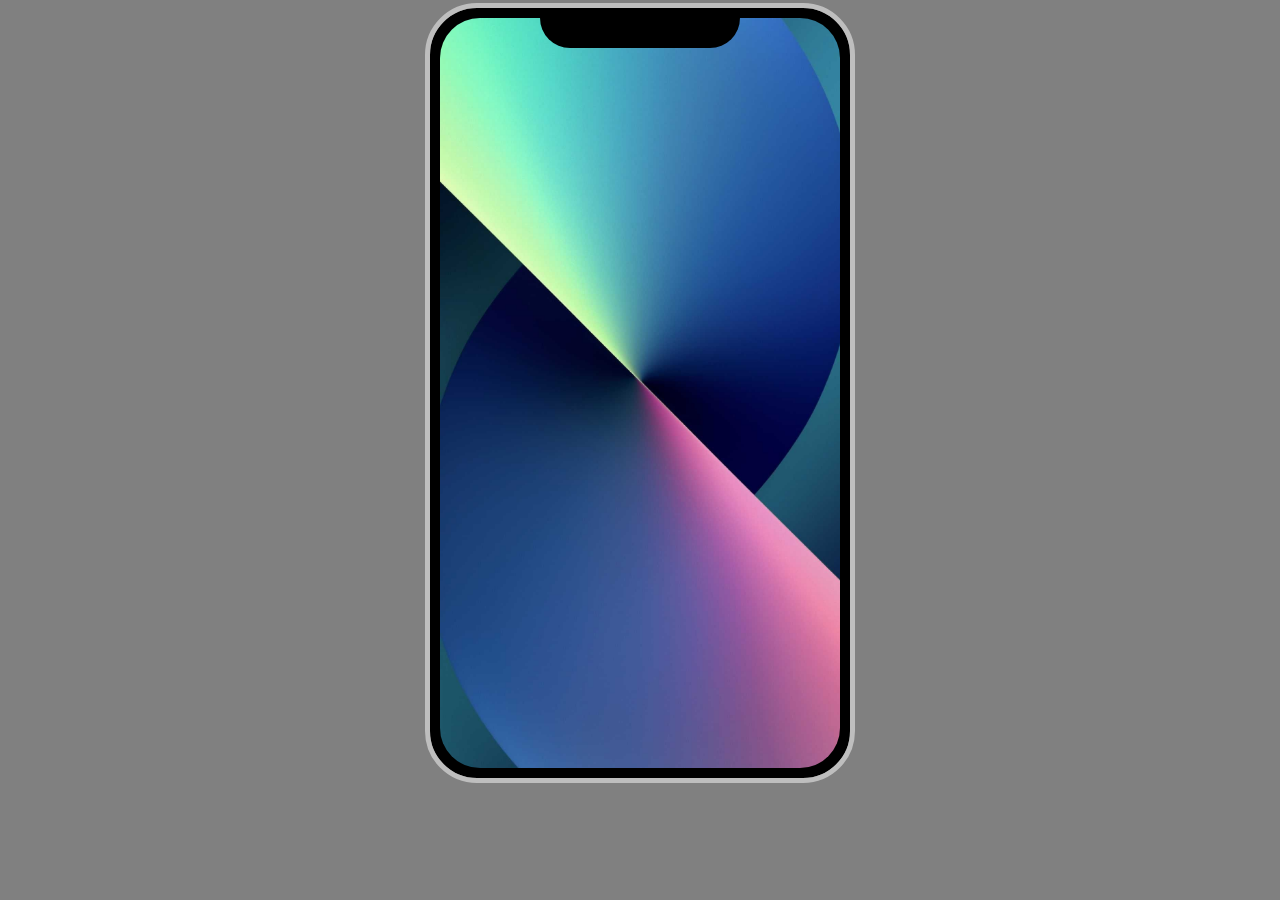
<file: Iphone/Iphone13/phone/index.html>
<!DOCTYPE html>
<html lang="en">

<head>
    <meta charset="UTF-8">
    <meta http-equiv="X-UA-Compatible" content="IE=edge">
    <meta name="viewport" content="width=device-width, initial-scale=1.0">
    <title>Document</title>
    <link rel="stylesheet" href="../CSS/Phonestyle.css">
</head>

<body>
    <div id="border">
        <div id="phone">
            <div id="topPhone"></div>
            <div id="screen">
                <div id="topBar"></div>
            </div>
        </div>
    </div>
</body>

</html>
</file>
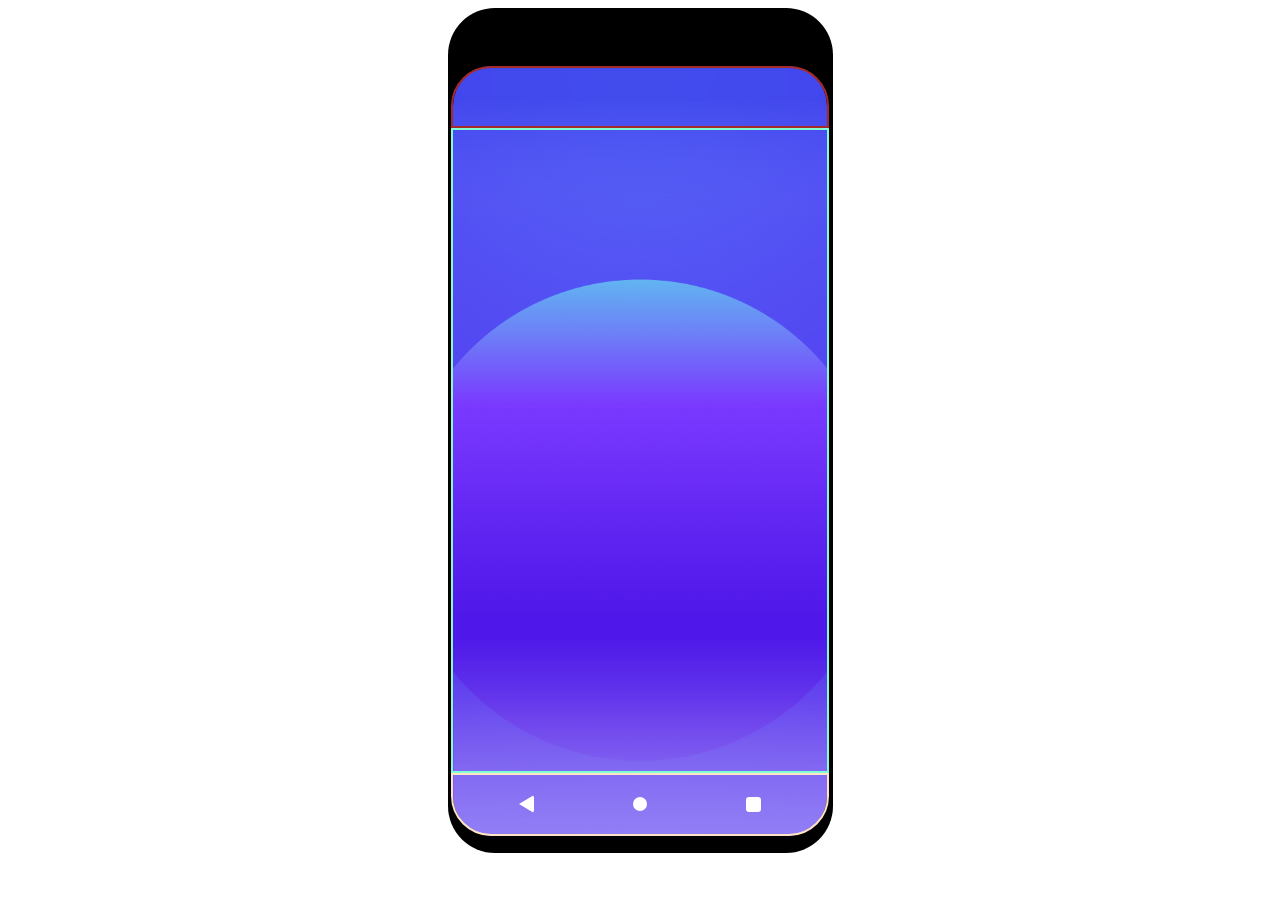
<file: pixel/pixel4XL/phone/index.html>
<!DOCTYPE html>
<html lang="en">

<head>
    <meta charset="UTF-8">
    <meta http-equiv="X-UA-Compatible" content="IE=edge">
    <meta name="viewport" content="width=device-width, initial-scale=1.0">
    <title>Document</title>
    <link rel="stylesheet" href="../CSS/Phonestyle.css">
</head>

<body>
    <div id="border">
        <div id="phone">
            <div id="topPhone"></div>
            <div id="screen">
                <div id="topBar"></div>
                <div id="content"></div>
                <div id="botBar">
                    <div id="goBack">
                        <div class="logo"></div>
                    </div>
                    <div id="home">
                        <div class="logo"></div>
                    </div>
                    <div id="tab">
                        <div class="logo"></div>
                    </div>
                </div>
            </div>
        </div>
    </div>
</body>

</html>
</file>
<file: Iphone/Iphone13/CSS/Phonestyle.css>
body {
  background-color: grey;
  display: flex;
  align-items: center;
  justify-content: center;
}
body #border #phone {
  width: 400px;
  height: 750px;
  border-radius: 47px;
  justify-content: center;
  display: flex;
  flex-flow: column nowrap;
  align-items: center;
  border: 10px solid black;
  outline: 5px solid #bebebe;
  background-color: black;
}
body #border #phone #topPhone {
  width: 363px;
  height: 40px;
  border-radius: 47px;
  position: absolute;
}
body #border #phone #screen {
  width: 100%;
  height: 100%;
  border-radius: 40px;
  background-image: url("../ressources/phone/iphone-13-ios.jpg");
  background-position: center;
  /* Center the image */
  background-repeat: no-repeat;
  /* Do not repeat the image */
  background-size: cover;
  /* Resize the background image to cover the entire container */
  display: flex;
  align-items: center;
  flex-flow: column nowrap;
}
body #border #phone #screen #topBar {
  background-color: black;
  width: 50%;
  height: 30px;
  border-radius: 0 0 40px 40px;
}
body #border #phone #screen #content {
  flex: 11;
  border: 2px solid aquamarine;
  width: 100%;
}
body #border #phone #screen #botBar {
  flex: 1;
  border: 2px solid bisque;
  width: 100%;
  border-radius: 0 0 40px 40px;
  display: flex;
  flex-flow: row nowrap;
  align-items: center;
  justify-content: space-evenly;
}
</file>
<file: pixel/pixel4XL/CSS/Phonestyle.css>
body {
  display: flex;
  align-items: center;
  justify-content: center;
}
body #border #phone {
  width: 385px;
  height: 845px;
  border-radius: 47px;
  background-color: black;
  justify-content: center;
  display: flex;
  flex-flow: column nowrap;
  align-items: center;
}
body #border #phone #topPhone {
  width: 363px;
  height: 40px;
  border-radius: 47px;
}
body #border #phone #screen {
  width: 97%;
  height: 770px;
  border-radius: 40px;
  background-image: url("../ressources/phone/android11_background.png");
  background-position: center;
  /* Center the image */
  background-repeat: no-repeat;
  /* Do not repeat the image */
  background-size: cover;
  /* Resize the background image to cover the entire container */
  display: flex;
  align-items: center;
  flex-flow: column nowrap;
}
body #border #phone #screen #topBar {
  flex: 1;
  border: 2px solid brown;
  width: 100%;
  border-radius: 40px 40px 0 0;
}
body #border #phone #screen #content {
  flex: 11;
  border: 2px solid aquamarine;
  width: 100%;
}
body #border #phone #screen #botBar {
  flex: 1;
  border: 2px solid bisque;
  width: 100%;
  border-radius: 0 0 40px 40px;
  display: flex;
  flex-flow: row nowrap;
  align-items: center;
  justify-content: space-evenly;
}
body #border #phone #screen #botBar > * {
  height: 60%;
  width: 80px;
  display: flex;
  align-items: center;
  justify-content: center;
  border-radius: 20em 20em;
  transition: background-color 1s, width 1s, opacity 1s;
}
body #border #phone #screen #botBar > *:hover {
  background-color: #727171;
}
body #border #phone #screen #botBar #goBack .logo {
  z-index: 20;
  width: 0;
  height: 0;
  border-style: solid;
  border-radius: 3px;
  border-width: 9px 15px 9px 0;
  border-color: transparent #ffffff transparent transparent;
}
body #border #phone #screen #botBar #home .logo {
  height: 14px;
  width: 14px;
  background-color: white;
  border-radius: 50%;
}
body #border #phone #screen #botBar #tab .logo {
  height: 15px;
  width: 15px;
  border-radius: 3px;
  background-color: white;
}
</file>
